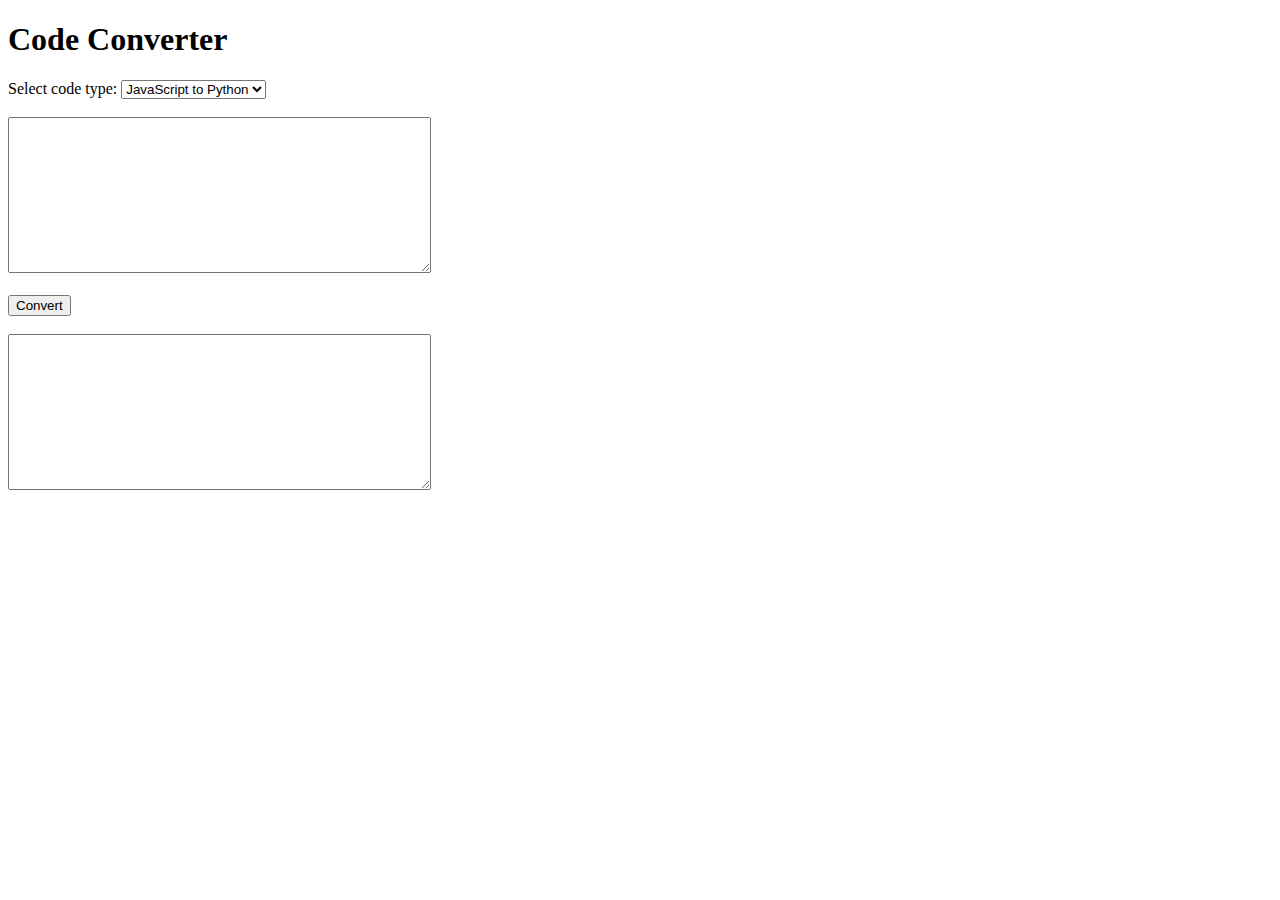
<file: basic code converter/index.html>
<!DOCTYPE html>
<html lang="en">
<head>
    <meta charset="UTF-8">
    <meta name="viewport" content="width=device-width, initial-scale=1.0">
    <title>Code Converter</title>
</head>
<body>
    <h1>Code Converter</h1>
    <label for="codeType">Select code type:</label>
    <select id="codeType">
        <option value="js">JavaScript to Python</option>
        <option value="py">Python to JavaScript</option>
        
    </select><br><br>
    <textarea id="inputCode" rows="10" cols="50"></textarea><br><br>
    <button onclick="convertCode()">Convert</button><br><br>
    <textarea id="outputCode" rows="10" cols="50"></textarea>

    <script>
        function js_to_python(js_code) {
            var python_code = js_code
                .replace(/console\.log\((.*?)\);?/g, "print($1)\n")
                .replace(/var\s(.*?);/g, "let $1\n")
                .replace(/function\s(.*?)\((.*?)\)\s*{/g, "def $1($2):")
                .replace(/(.*?)\((.*?)\);?/g, "$1($2)\n")
                .replace(/\/\*(.*?)\*\//g, "'''\n$1'''")
                .replace(/\/\/(.*)/g, "#$1")
                .replace(/\.(?=[a-zA-Z])/g, ".");
            return python_code;
        }

        function python_to_js(python_code) {
            var js_code = python_code
                .replace(/print\((.*?)\);?/g, "console.log($1);\n")
                .replace(/let\s(.*?);/g, "var $1;\n")
                .replace(/def\s(.*?)\((.*?)\):/g, "function $1($2) {")
                .replace(/(.*?)\((.*?)\);?/g, "$1($2);\n")
                .replace(/'''\n(.*?)'''/g, "/*$1*/")
                .replace(/#(.*)/g, "\/$1")
                .replace(/\.(?=[a-zA-Z])/g, ".");
            return js_code;
        }

        function convertCode() {
            var codeType = document.getElementById("codeType").value;
            var inputCode = document.getElementById("inputCode").value;
            var outputCode = document.getElementById("outputCode");

            if (codeType === "js") {
                outputCode.value = js_to_python(inputCode);
            } else {
                outputCode.value = python_to_js(inputCode);
            }
        }
    </script>
</body>
</html>
</file>
